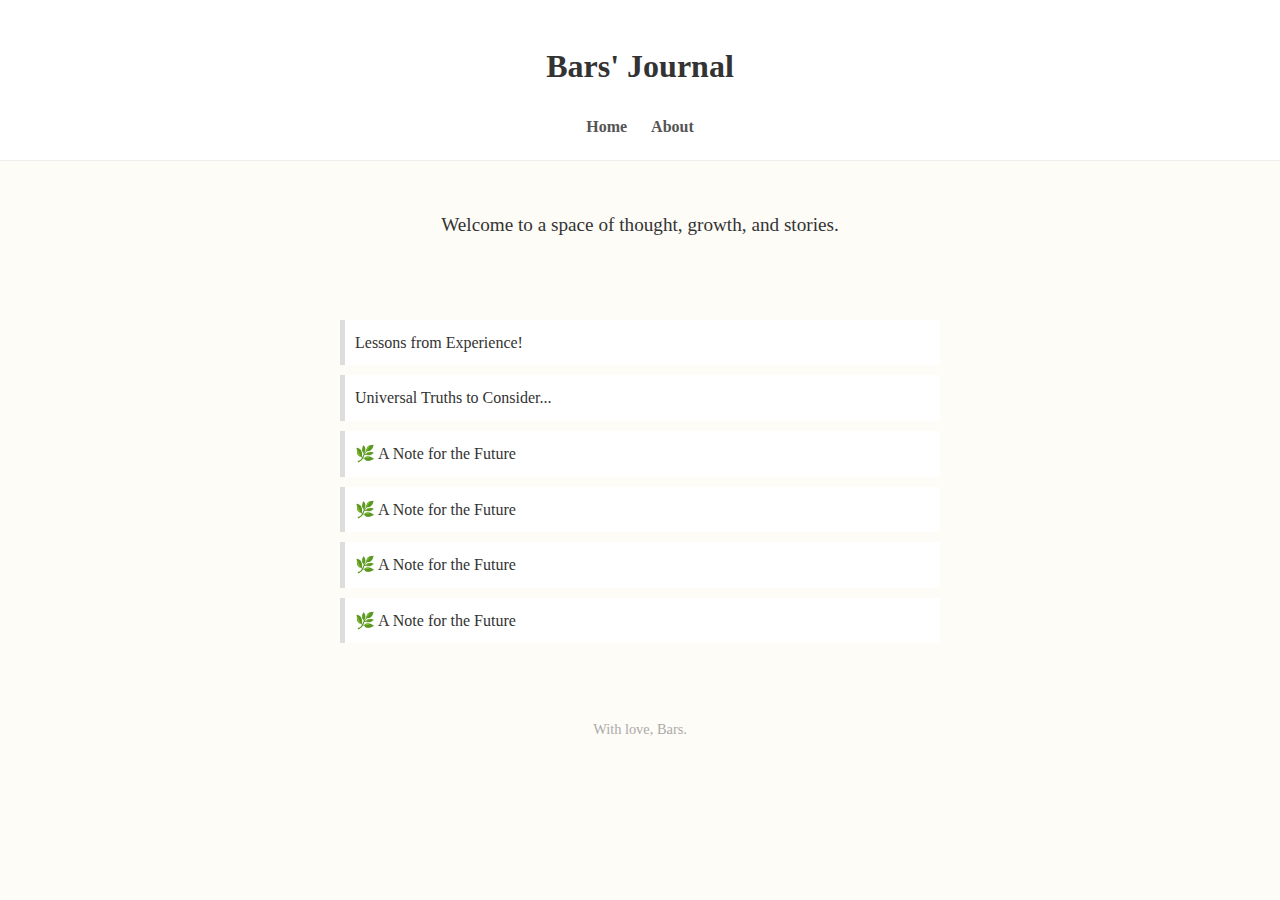
<file: index.html>
<!DOCTYPE html>
<html lang="en">
<head>
  <meta charset="UTF-8">
  <title>Bars’ Blog</title>
  <link rel="stylesheet" href="style.css">
</head>
<body>
  <header>
    <h1> Bars' Journal</h1>
    <nav>
      <a href="index.html">Home</a>
      <a href="about.html">About</a>
    </nav>
  </header>

  <main>
    <section class="intro">
      <p>Welcome to a space of thought, growth, and stories.</p>
    </section>

    <section class="posts">
      <a href="post1.html" class="post-link"> Lessons from Experience! </a>
      <a href="post2.html" class="post-link"> Universal Truths to Consider... </a>
       <a href="post3.html" class="post-link">🌿 A Note for the Future</a>
       <a href="post4.html" class="post-link">🌿 A Note for the Future</a>
       <a href="post5.html" class="post-link">🌿 A Note for the Future</a>
       <a href="post6.html" class="post-link">🌿 A Note for the Future</a>
    </section>
  </main>

  <footer>
    <p>With love, Bars. </p>
  </footer>
</body>
</html>
</file>
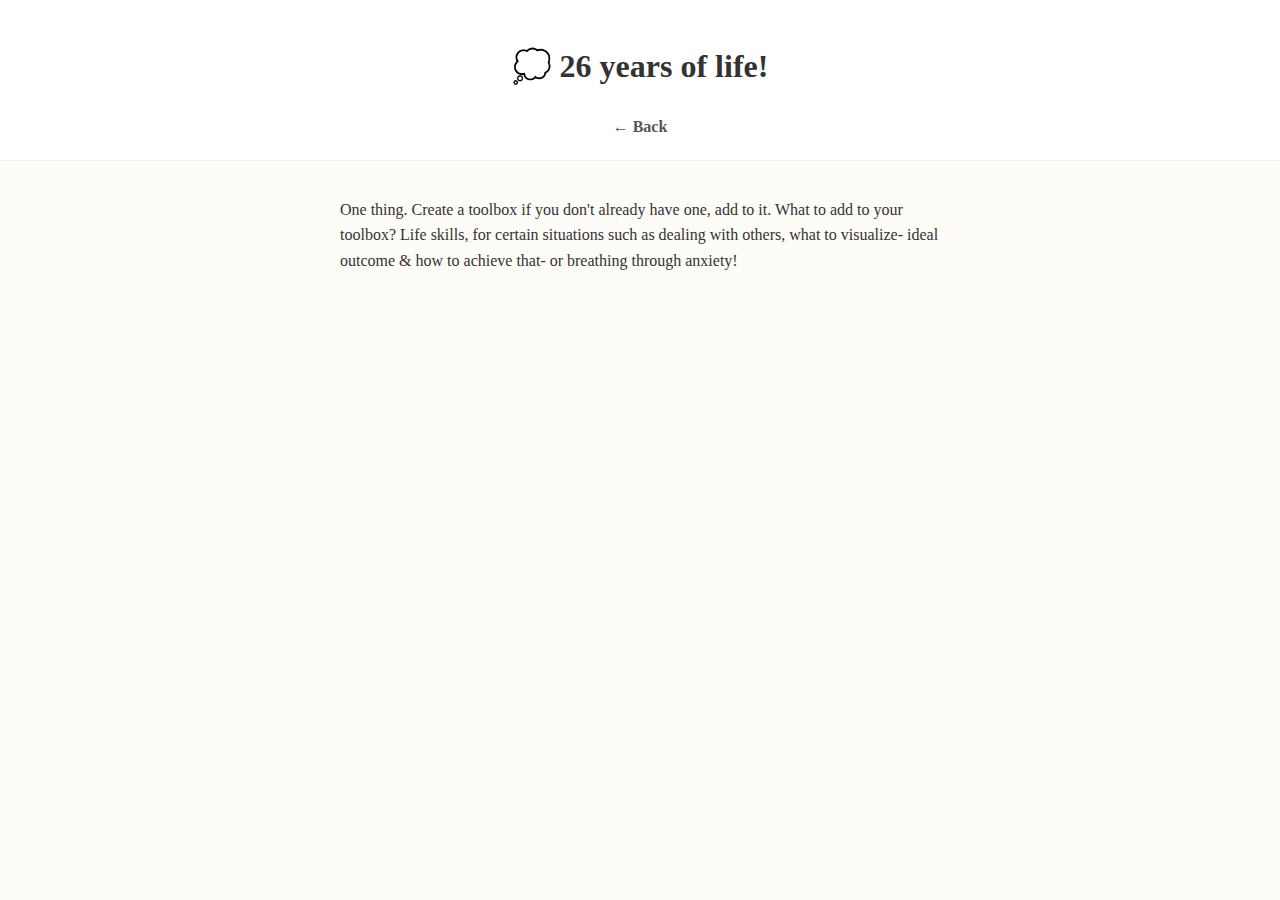
<file: post1.html>
<!DOCTYPE html>
<html>
<head>
  <title>First Thoughts</title>
  <link rel="stylesheet" href="../style.css">
</head>
<body>
  <header>
    <h1>💭 26 years of life! </h1>
    <nav><a href="../index.html">← Back</a></nav>
  </header>

  <main style="max-width: 600px; margin: auto; padding: 20px;">
    <p> One thing. Create a toolbox if you don't already have one, add to it. What to add to your toolbox? Life skills, for certain situations such as dealing with others, what to visualize- ideal outcome & how to achieve that- or breathing through anxiety! </p>
  </main>
</body>
</html>
</file>
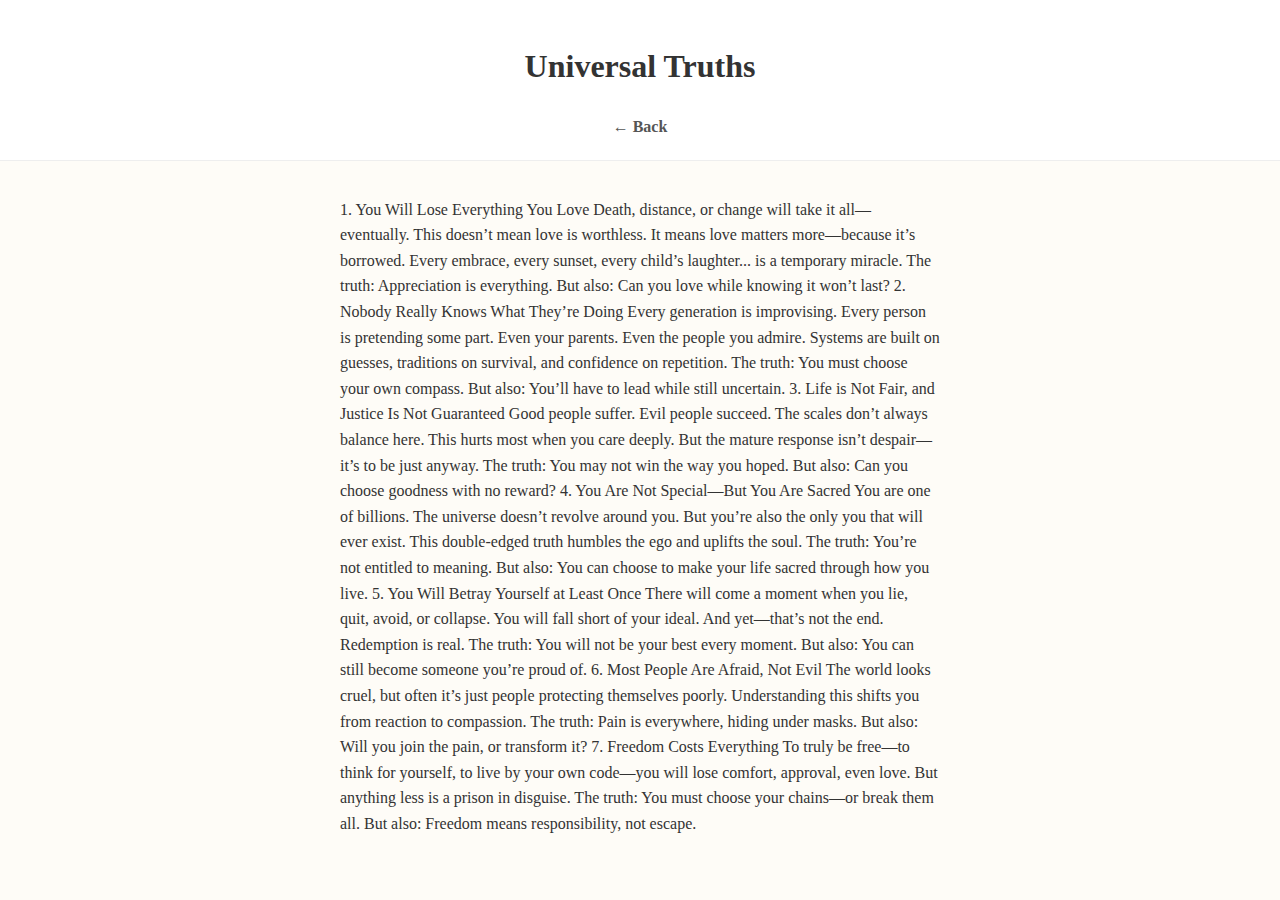
<file: post2.html>
<!DOCTYPE html>
<html>
<head>
  <title>Universal Truths to Consider</title>
  <link rel="stylesheet" href="../style.css">
</head>
<body>
  <header>
    <h1> Universal Truths </h1>
    <nav><a href="../index.html">← Back</a></nav>
  </header>

  <main style="max-width: 600px; margin: auto; padding: 20px;">
    <p> 1. You Will Lose Everything You Love
Death, distance, or change will take it all—eventually.

This doesn’t mean love is worthless. It means love matters more—because it’s borrowed. Every embrace, every sunset, every child’s laughter... is a temporary miracle.
The truth: Appreciation is everything.
But also: Can you love while knowing it won’t last?

2. Nobody Really Knows What They’re Doing
Every generation is improvising. Every person is pretending some part.

Even your parents. Even the people you admire. Systems are built on guesses, traditions on survival, and confidence on repetition.
The truth: You must choose your own compass.
But also: You’ll have to lead while still uncertain.

3. Life is Not Fair, and Justice Is Not Guaranteed
Good people suffer. Evil people succeed. The scales don’t always balance here.

This hurts most when you care deeply. But the mature response isn’t despair—it’s to be just anyway.
The truth: You may not win the way you hoped.
But also: Can you choose goodness with no reward?

4. You Are Not Special—But You Are Sacred
You are one of billions. The universe doesn’t revolve around you.
But you’re also the only you that will ever exist.

This double-edged truth humbles the ego and uplifts the soul.
The truth: You’re not entitled to meaning.
But also: You can choose to make your life sacred through how you live.

5. You Will Betray Yourself at Least Once
There will come a moment when you lie, quit, avoid, or collapse. You will fall short of your ideal.

And yet—that’s not the end. Redemption is real.
The truth: You will not be your best every moment.
But also: You can still become someone you’re proud of.

6. Most People Are Afraid, Not Evil
The world looks cruel, but often it’s just people protecting themselves poorly.

Understanding this shifts you from reaction to compassion.
The truth: Pain is everywhere, hiding under masks.
But also: Will you join the pain, or transform it?

7. Freedom Costs Everything
To truly be free—to think for yourself, to live by your own code—you will lose comfort, approval, even love.

But anything less is a prison in disguise.
The truth: You must choose your chains—or break them all.
But also: Freedom means responsibility, not escape. </p>
  </main>
</body>
</html>
</file>
<file: style.css>
body {
  font-family: 'Georgia', serif;
  background: #fefcf7;
  color: #333;
  margin: 0;
  padding: 0;
  line-height: 1.6;
}

header {
  background: #fff;
  padding: 20px;
  text-align: center;
  border-bottom: 1px solid #eee;
}

nav a {
  margin: 0 10px;
  color: #555;
  text-decoration: none;
  font-weight: bold;
}

nav a:hover {
  text-decoration: underline;
}

.intro {
  text-align: center;
  padding: 30px 10px;
  font-size: 1.2rem;
}

.posts {
  max-width: 600px;
  margin: 0 auto;
  padding: 20px;
}

.post-link {
  display: block;
  margin: 10px 0;
  padding: 10px;
  background: #fff;
  border-left: 5px solid #ddd;
  text-decoration: none;
  color: #333;
  transition: all 0.2s ease;
}

.post-link:hover {
  border-left-color: #444;
  background: #f9f9f9;
}

footer {
  text-align: center;
  padding: 30px;
  font-size: 0.9rem;
  color: #aaa;
}
</file>
